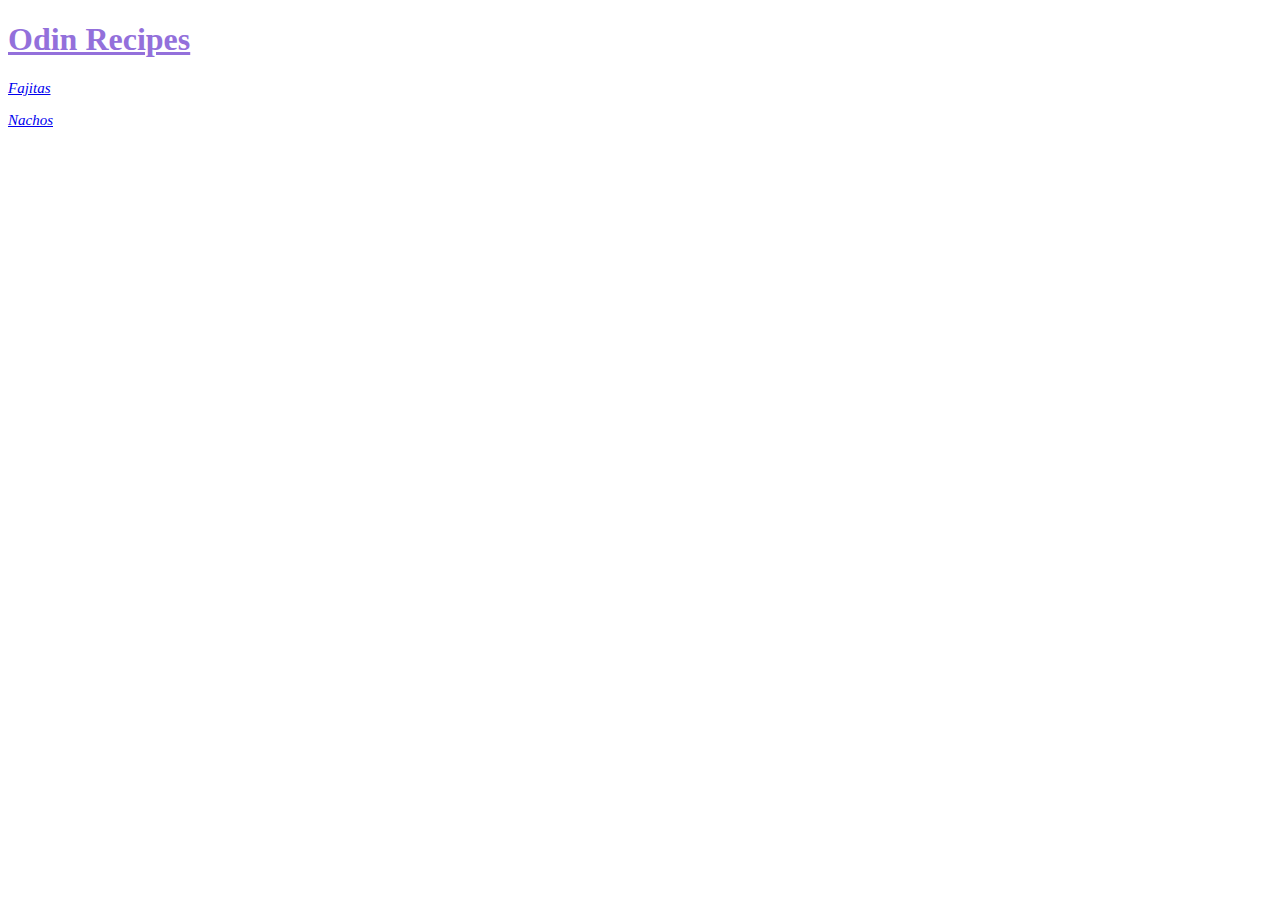
<file: index.html>
<!DOCTYPE html>
<html lang="en">
<head>
    <meta charset="UTF-8">
    <link rel="stylesheet" href="style.css">
    <title>Odin Recipes</title>
</head>

<body>
    <h1>Odin Recipes</h1>
    <p><a href="./recipes/fajitas.html">Fajitas</a></p>
    <p><a href="./recipes/nachos.html">Nachos</a></p>

</body>
</html>
</file>
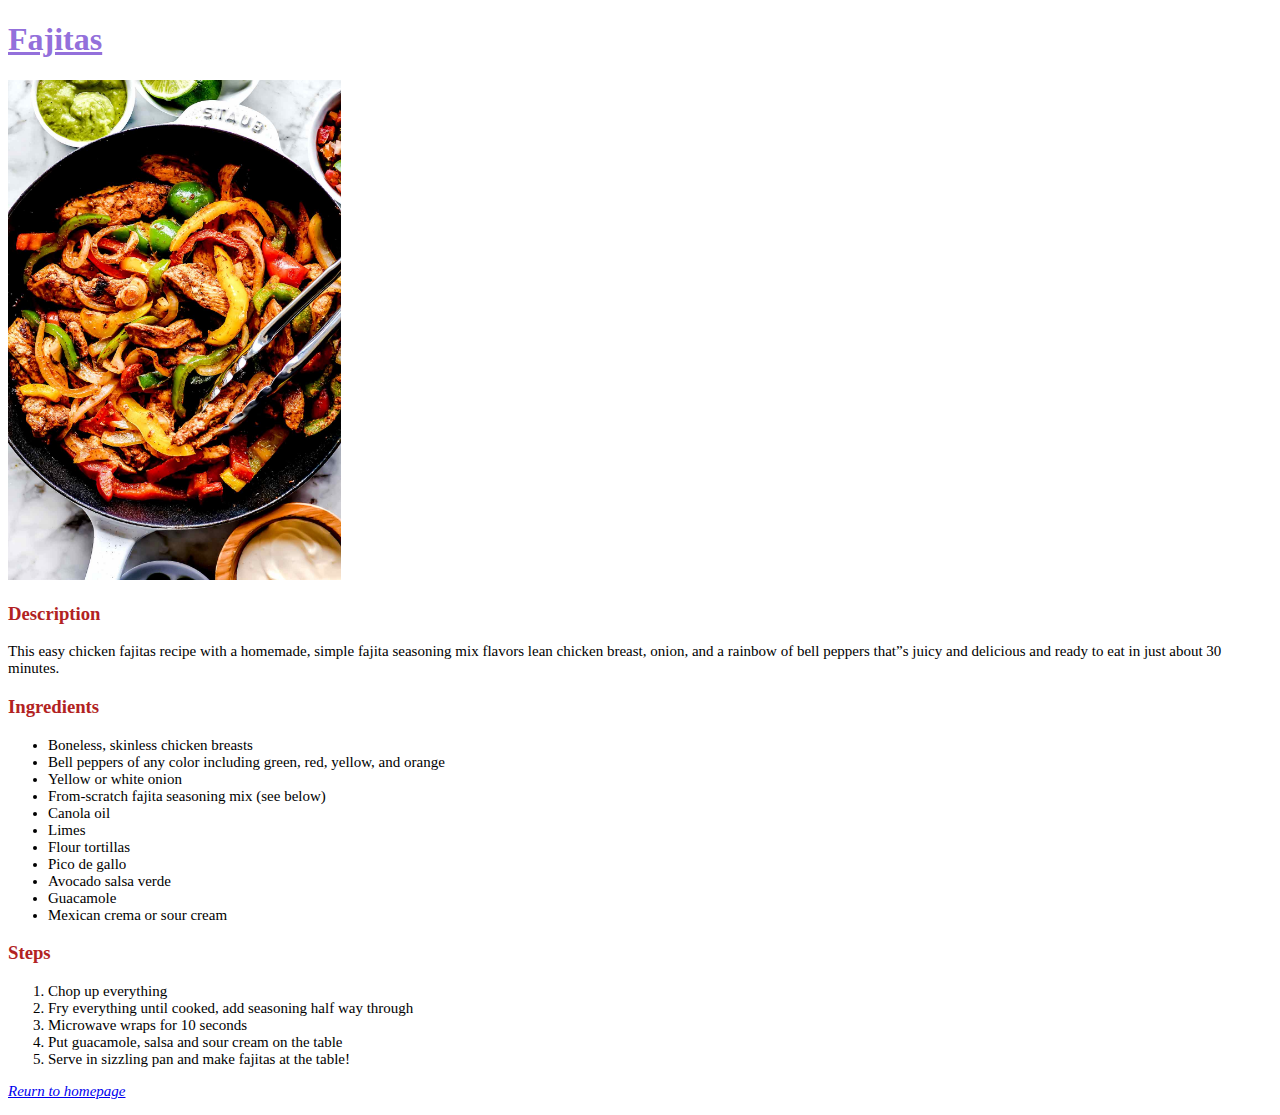
<file: recipes/fajitas.html>
<!DOCTYPE html>
<html lang="en">
<head>
    <meta charset="UTF-8">
    <link rel="stylesheet" href="../style.css">
    <title>Odin Recipes - Fajitas</title>
</head>

<body>
    <h1>Fajitas</h1>
    <img src="images/fajitas.jpg" class="recipe-image">

    <h3>Description</h3>
    <p>This easy chicken fajitas recipe with a homemade, simple fajita seasoning 
        mix flavors lean chicken breast, onion, and a rainbow of bell peppers 
        that&rdquo;s juicy and delicious and ready to eat in just about 30 
        minutes.</p>

    <h3>Ingredients</h3>
    <ul><li>Boneless, skinless chicken breasts</li>
        <li>Bell peppers of any color including green, red, yellow, and orange</li>
        <li>Yellow or white onion</li>
        <li>From-scratch fajita seasoning mix (see below)</li>
        <li>Canola oil</li>
        <li>Limes</li>
        <li>Flour tortillas</li>
        <li>Pico de gallo</li>
        <li>Avocado salsa verde</li>
        <li>Guacamole</li>
        <li>Mexican crema or sour cream</li></ul>

        <h3>Steps</h3>
        <ol><li>Chop up everything</li>
        <li>Fry everything until cooked, add seasoning half way through</li>
        <li>Microwave wraps for 10 seconds</li>
        <li>Put guacamole, salsa and sour cream on the table</li>
        <li>Serve in sizzling pan and make fajitas at the table!</li></ol>

        <p><a href="../index.html">Reurn to homepage</a></p>
</body>
</html>
</file>
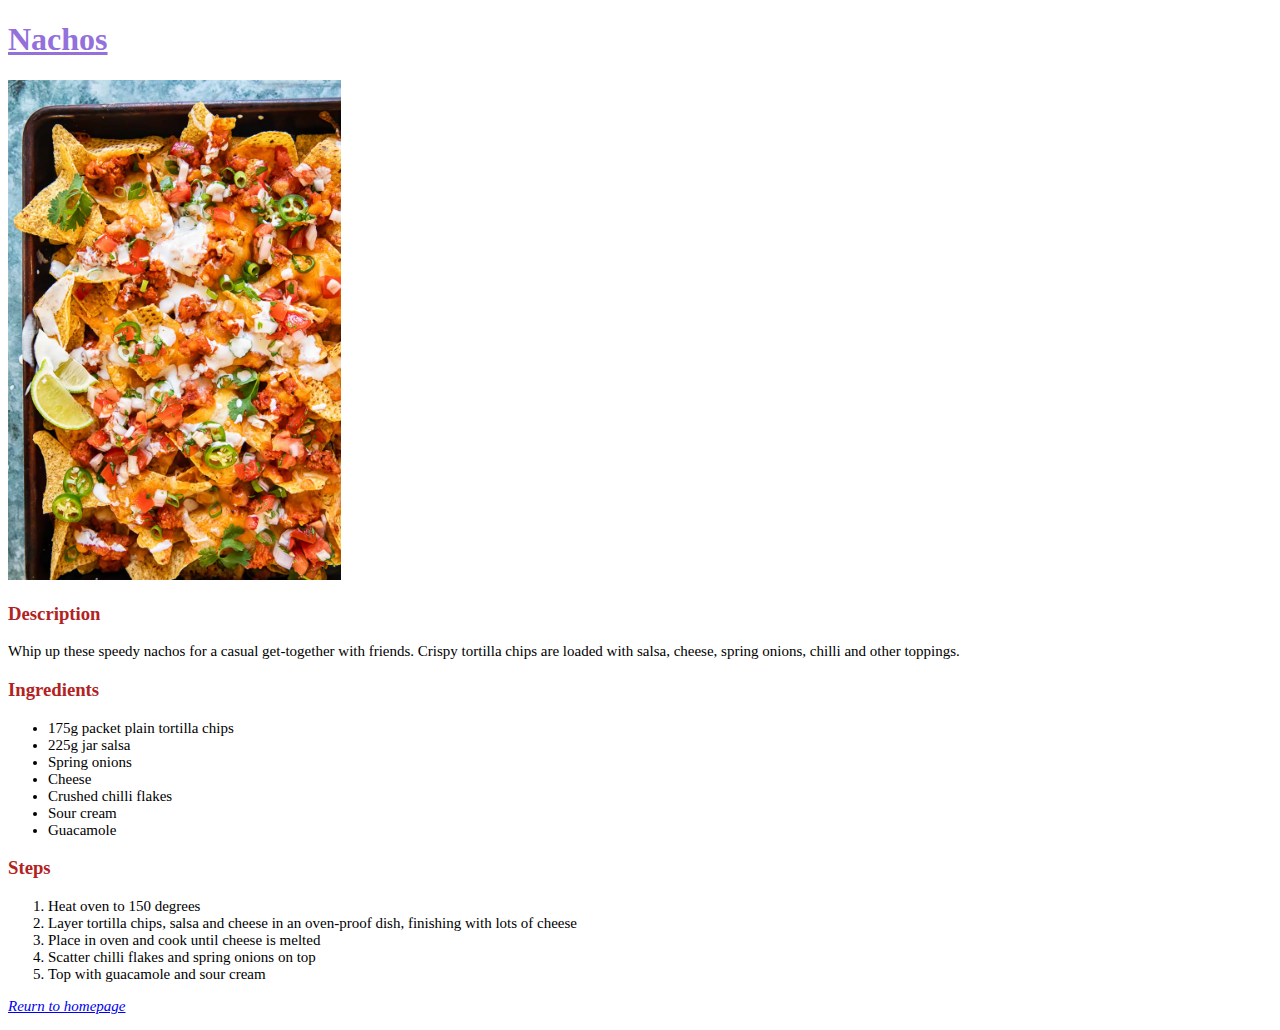
<file: recipes/nachos.html>
<!DOCTYPE html>
<html lang="en">
<head>
    <meta charset="UTF-8">
    <link rel="stylesheet" href="../style.css">    
    <title>Odin Recipes - Nachos</title>
</head>

<body>
    <h1>Nachos</h1>
    <img src="images/nachos.jpg" class="recipe-image">

    <h3>Description</h3>
    <p>Whip up these speedy nachos for a casual get-together with friends. 
        Crispy tortilla chips are loaded with salsa, cheese, spring onions, 
        chilli and other toppings.</p>

    <h3>Ingredients</h3>
    <ul><li>175g packet plain tortilla chips</li>
        <li>225g jar salsa</li>
        <li>Spring onions</li>
        <li>Cheese</li>
        <li>Crushed chilli flakes</li>
        <li>Sour cream</li>
        <li>Guacamole</li></ul>

        <h3>Steps</h3>
        <ol><li>Heat oven to 150 degrees</li>
        <li>Layer tortilla chips, salsa and cheese in an oven-proof dish, finishing with lots of cheese</li>
        <li>Place in oven and cook until cheese is melted</li>
        <li>Scatter chilli flakes and spring onions on top</li>
        <li>Top with guacamole and sour cream</li></ol>

        <p><a href="../index.html">Reurn to homepage</a></p>
</body>
</html>
</file>
<file: style.css>
body {
    font-family: Georgia, 'Times New Roman', Times, serif;
}

p, ol, ul {
    font-size: 15px;
}

h1 {
    color:mediumpurple;
    font-weight: 700;
    text-decoration:underline;
}

h3 {
    color:firebrick;
    font-weight: 700;
}

.recipe-image {
    width: auto;
    height: 500px;
}

a {
    font-style: italic;
}

a:hover {
    background-color:lightgreen;
}

a:active {
    text-decoration: none;
    font-weight: bold;
    background-color: blueviolet;
}
</file>
